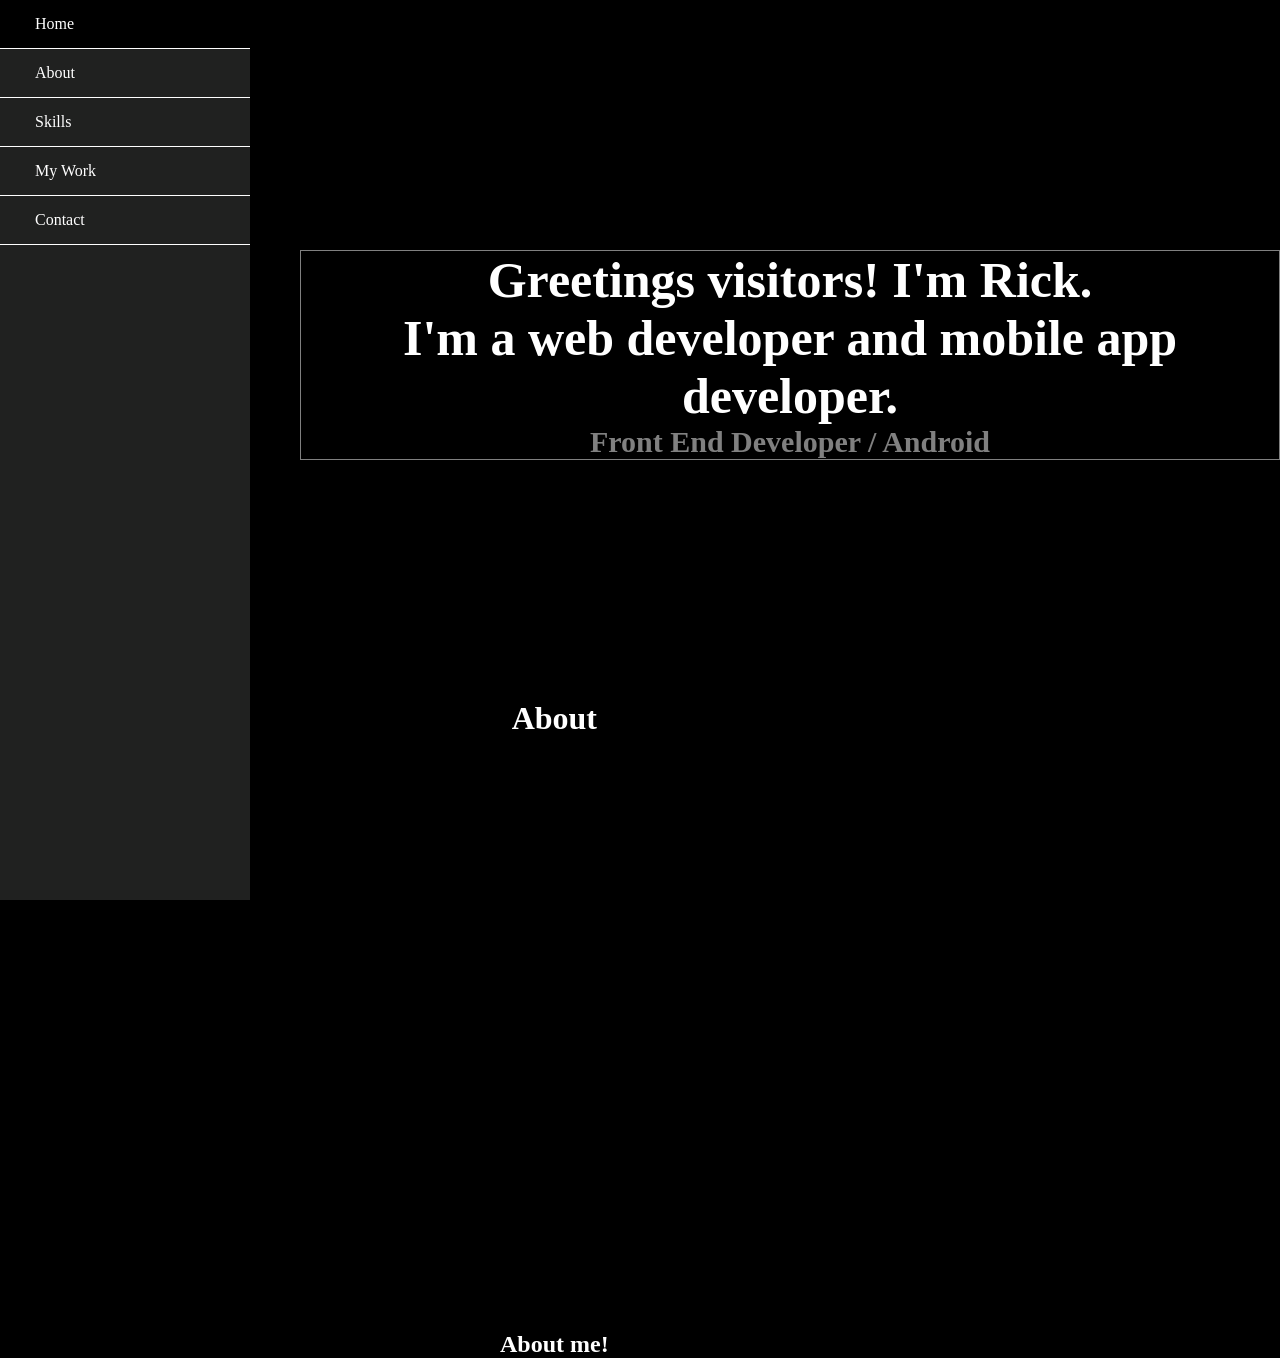
<file: My_Portfolio_1.html>
<!DOCTYPE html>
<html>

  <head>

    <title>Rick - Web Developer / Front End Developer / Mobile App Developer</title>

    <link href="https://fonts.googleapis.com/css?family=Indie+Flower|Sedgwick+Ave+Display|Tangerine" rel="stylesheet">

    <style>

      *{
        padding: 0px;
        margin: 0px;
      }

      body{
        background-color: black;
      }

      h1, h2{
        color: white;
/*        font-family: 'Tangerine', cursive; */
      }

      #Intro{
/*        margin-left: 500px; */
        margin-left: 300px;
        margin-top: 250px;
        position: absolute;
        border: 1px solid grey;
        text-align: center;
      }

      #Intro_h1{
        font-size: 50px;
      }

      #Intro_h2{
        color: grey;
        font-size: 30px;
      }

      #About{
        margin-left: 500px;
        margin-top: 700px;
        position: absolute;
        text-align: center;
      }

      nav{
        width: 250px;
        height: 100%;
        background-color: #a8b1ab30;
        position: absolute;
        top: 0px;
      }

      nav a{
        text-decoration: none;
        color: white;
        padding: 20px;
      }

      nav ul li{
        list-style: none;
        /* display: block; */
        padding: 15px;
        border-bottom: 1px solid white;
      }

      nav ul li:hover{
        background-color: grey;
        transition: linear all 0.50s;
        margin-left: 15px;
      }

      .picked{
        background-color: black;
      }

    </style>

  </head>

  <body>

    <nav>
      <ul>
        <li class="picked"><a href="#">Home</a></li>
        <li><a href="#About">About</a></li>
        <li><a href="#">Skills</a></li>
        <li><a href="#">My Work</a></li>
        <li><a href="#">Contact</a></li>
      </ul>
    </nav>

    <div id="Intro">
      <h1 id="Intro_h1">Greetings visitors! I'm Rick.<br>I'm a web developer and mobile app developer.</h1>
      <h2 id="Intro_h2">Front End Developer / Android</h2>
    </div>

    <div id="About">
      <h1>About</h1>
      <br>
      <br>
      <br>
      <br>
      <br>
      <br>
      <br>
      <br>
      <br>
      <br>
      <br>
      <br>
      <br>
      <br>
      <br>
      <br>
      <br>
      <br>
      <br>
      <br>
      <br>
      <br>
      <br>
      <br>
      <br>
      <br>
      <br>
      <br>
      <br>
      <br>
      <br>
      <br>
      <br>
      <h2>About me!</h2>
    </div>

  </body>

</html>
</file>
